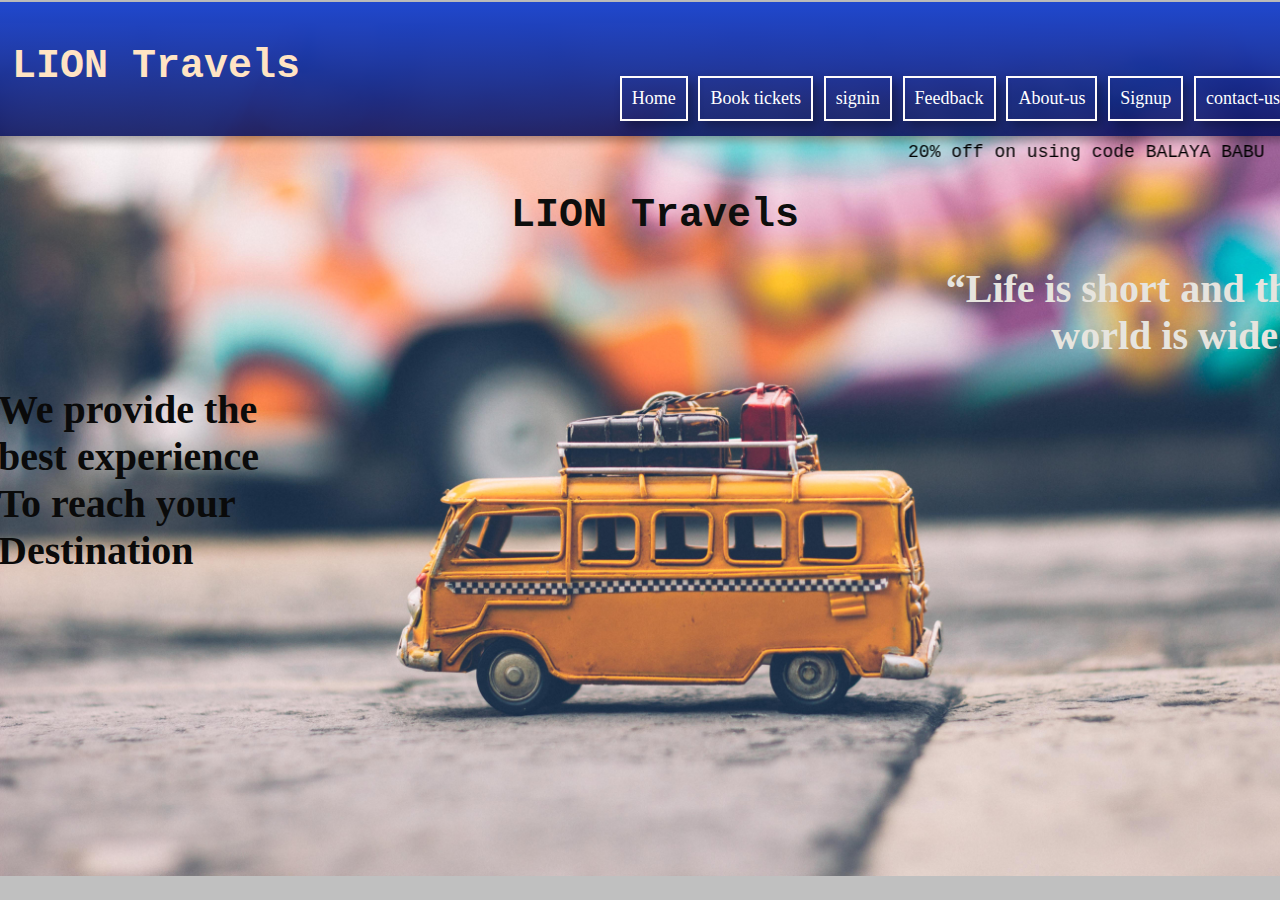
<file: code/index.html>
<!DOCTYPE html>
<html lang="en">
<head>
    <meta charset="UTF-8">
    <meta name="viewport" content="width=device-width, initial-scale=1.0">
    <title>HOME</title>
    <link rel="stylesheet" href="index.css">
</head>
<body>
    <div class="container">
        <header>
            <div class="logo">
                
                   
            <h1 style="color: bisque;font-size:40px;">&nbsp;LION Travels</h1>
                
                

            </div>
        <nav>
            <div class="topright">
                
                <div class="navbutton">
                    <a href="index.html">Home</a>
                 </div>
                <div class="navbutton">
                    <a href="chouse.html">Book tickets</a>
                 </div>
                	<div class="navbutton">
                        <a href="signin.html">signin</a>
                    </div>
                	<div class="navbutton">
                        <a href="fedback.html">Feedback</a>
                    </div>
                    <div class="navbutton">
                        <a href="aboutus.html">About-us</a>
                    </div>
                    <div class="navbutton">
                        <a href="sign-up.html">Signup</a>
                    </div>
                    <div class="navbutton">
                        <a href = "mailto: abc@example.com">
                            contact-us
                        </a>
                    </div>


            </div>
            	
           
        </nav>

    </header>
    
        <main>
            <marquee behavior="alternate" direction="left">20% off on using code BALAYA BABU</marquee>

            <h1 style="color: rgb(13, 14, 13);font-size:40px; text-align: center;">&nbsp;LION Travels</h1>
            
            <h1 style="color: rgb(230, 228, 222);font-size:40px; text-align:end; font-family: Georgia, 'Times New Roman', Times, serif;">“Life is short and the <br> world is wide.” </h1>
            <h1 style="padding-left: 20px;color: rgb(10, 10, 10);font-size:40px; text-align:left; font-family: Georgia, 'Times New Roman', Times, serif;">We provide the<br> best experience <br> To reach your <br>Destination</h1>


    </main>
       
<footer>

</footer>


    </div>
</body>
</html>
</file>
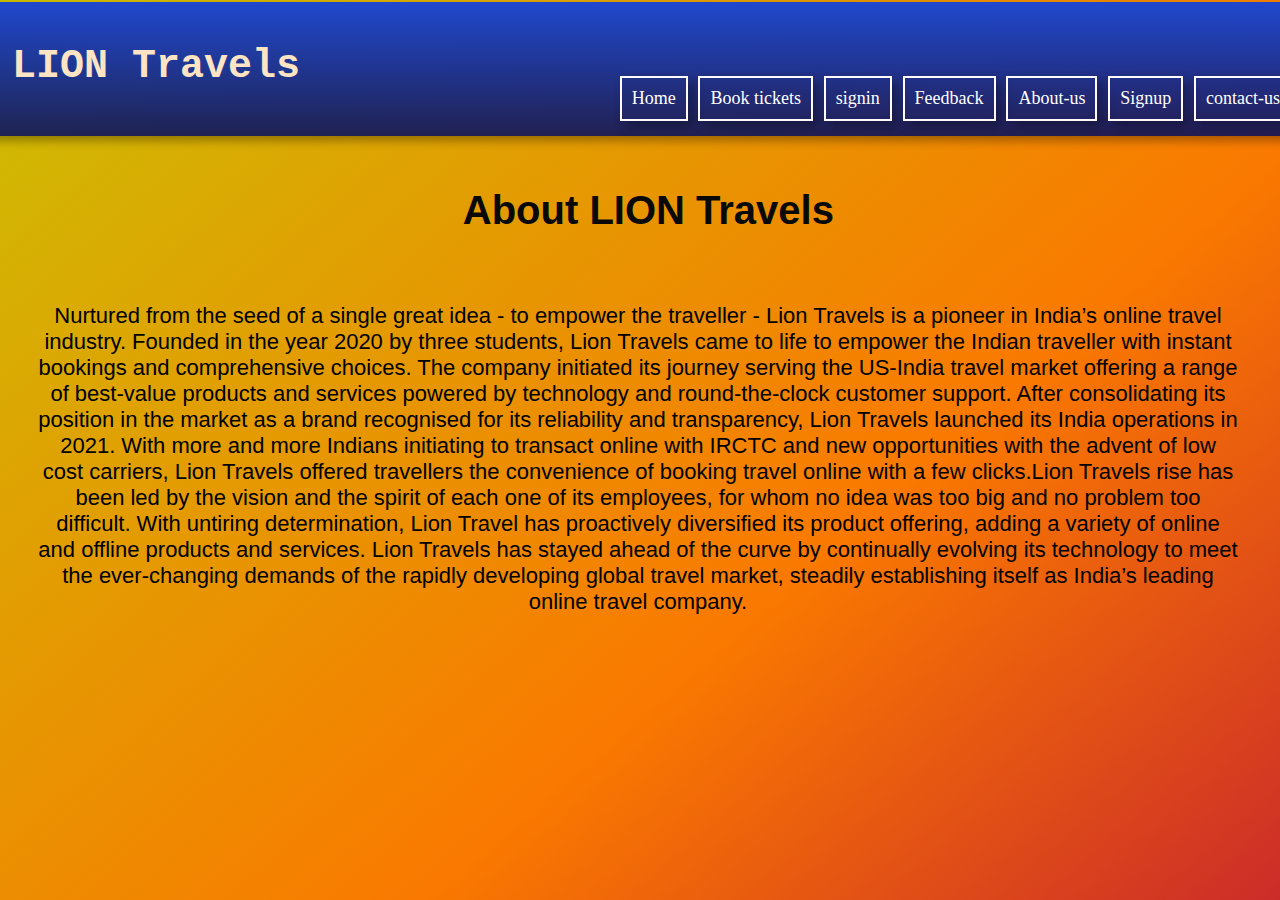
<file: code/aboutus.html>
<!DOCTYPE html>
<html lang="en">
<head>
    <meta charset="UTF-8">
    <meta name="viewport" content="width=device-width, initial-scale=1.0">
    <title>HOME</title>
    <link rel="stylesheet" href="index.css">
</head>


<style>
    html{
        background-color: #d12825;
        background-image: linear-gradient(319deg, #cc2c29 0%, #fa7900 37%, #ccbf04 100%);
    }
    .hw{
        text-align: center;
        font-family: Arial, Helvetica, sans-serif;
        padding-top: 20px;
        padding-left: 60px;
        padding-right: 70px;
        
    }
</style>
<body>
    <div class="container">
        <header>
            <div class="logo">
                
                   
            <h1 style="color: bisque;font-size:40px;">&nbsp;LION Travels</h1>
                
                

            </div>
        <nav>
            <div class="topright">
                
                <div class="navbutton">
                    <a href="index.html">Home</a>
                 </div>
                <div class="navbutton">
                    <a href="chouse.html">Book tickets</a>
                 </div>
                	<div class="navbutton">
                        <a href="signin.html">signin</a>
                    </div>
                	<div class="navbutton">
                        <a href="fedback.html">Feedback</a>
                    </div>
                    <div class="navbutton">
                        <a href="aboutus.html">About-us</a>
                    </div>
                    <div class="navbutton">
                        <a href="sign-up.html">Signup</a>
                    </div> 
                     <div class="navbutton">
                        <a href = "mailto: abc@example.com">
                            contact-us
                        </a>
                    </div>


            </div>
            	
           
        </nav>

    </header>
        <main>
<div class="hw">
            <h1 style="color: rgb(9, 9, 10);font-size:40px;">&nbsp; About LION Travels</h1><br>

            <p style="font-size: 22px;">Nurtured from the seed of a single great idea - to empower the traveller - Lion Travels is a pioneer in India’s online travel industry. Founded in the year 2020 by three students, Lion Travels came to life to empower the Indian traveller with instant bookings and comprehensive choices. The company initiated its journey serving the US-India travel market offering a range of best-value products and services powered by technology and round-the-clock customer support.
            After consolidating its position in the market as a brand recognised for its reliability and transparency, Lion Travels launched its India operations in 2021. With more and more Indians initiating to transact online with IRCTC and new opportunities with the advent of low cost carriers, Lion Travels offered travellers the convenience of booking travel online with a few clicks.Lion Travels rise has been led by the vision and the spirit of each one of its employees, for whom no idea was too big and no problem too difficult. With untiring determination, Lion Travel has proactively diversified its product offering, adding a variety of online and offline products and services. Lion Travels has stayed ahead of the curve by continually evolving its technology to meet the ever-changing demands of the rapidly developing global travel market, steadily establishing itself as India’s leading online travel company.</p>

        </div>

    </main>
       
<footer>

</footer>


    </div>
</body>
</html>
</file>
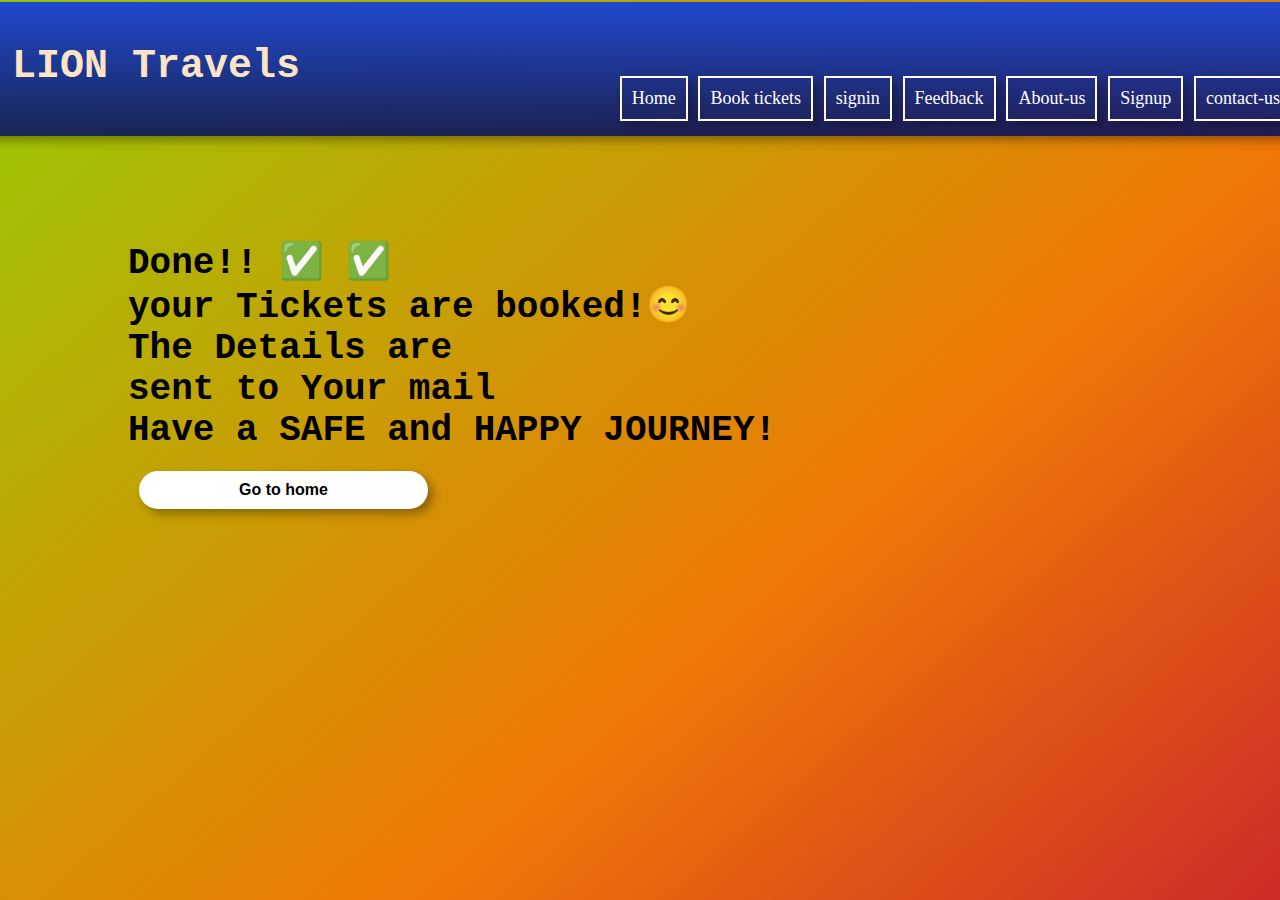
<file: code/done.html>
<!DOCTYPE html>
<html lang="en">
<head>
    <meta charset="UTF-8">
    <meta name="viewport" content="width=device-width, initial-scale=1.0">
    <title>Done</title>
    <link rel="stylesheet" href="cheak.css">
</head>
<style>
    html{
        background-color: #d12825;
        background-image: linear-gradient(319deg, #cc2c29 0%, #f07706 37%, #97cc04 100%);

    }
</style>
<body>
    <div class="container">
        <header>
            <div class="logo">
                <h1 style="color: bisque;font-size:40px;">&nbsp;LION Travels</h1>
                

            </div>
        <nav>
            <div class="topright">
                <div class="navbutton">
                    <a href="index.html">Home</a>
                 </div>
                <div class="navbutton">
                    <a href="cheak .html">Book tickets</a>
                 </div>
                	<div class="navbutton">
                        <a href="signin.html">signin</a>
                    </div>
                	<div class="navbutton">
                        <a href="fedback.html">Feedback</a>
                    </div>
                    <div class="navbutton">
                        <a href="aboutus.html">About-us</a>
                    </div>
                    <div class="navbutton">
                        <a href="sign-up.html">Signup</a>
                    </div>
                    <div class="navbutton">
                        <a href = "mailto: abc@example.com">
                            contact-us
                        </a>
                    </div>

            </div>
            	
           
        </nav>

    </header>
        <main>
            <h1>
                
                Done!! &#9989; &#9989;<br>
                your Tickets are booked!&#128522; <br>
                The Details are<br> sent to Your mail <br>
                Have a SAFE and HAPPY JOURNEY! <br>
                <a href="index.html" class="mybutton">Go to home</a>
            </h1>
            
           

    </main>
       



    </div>
</body>
</html>
</file>
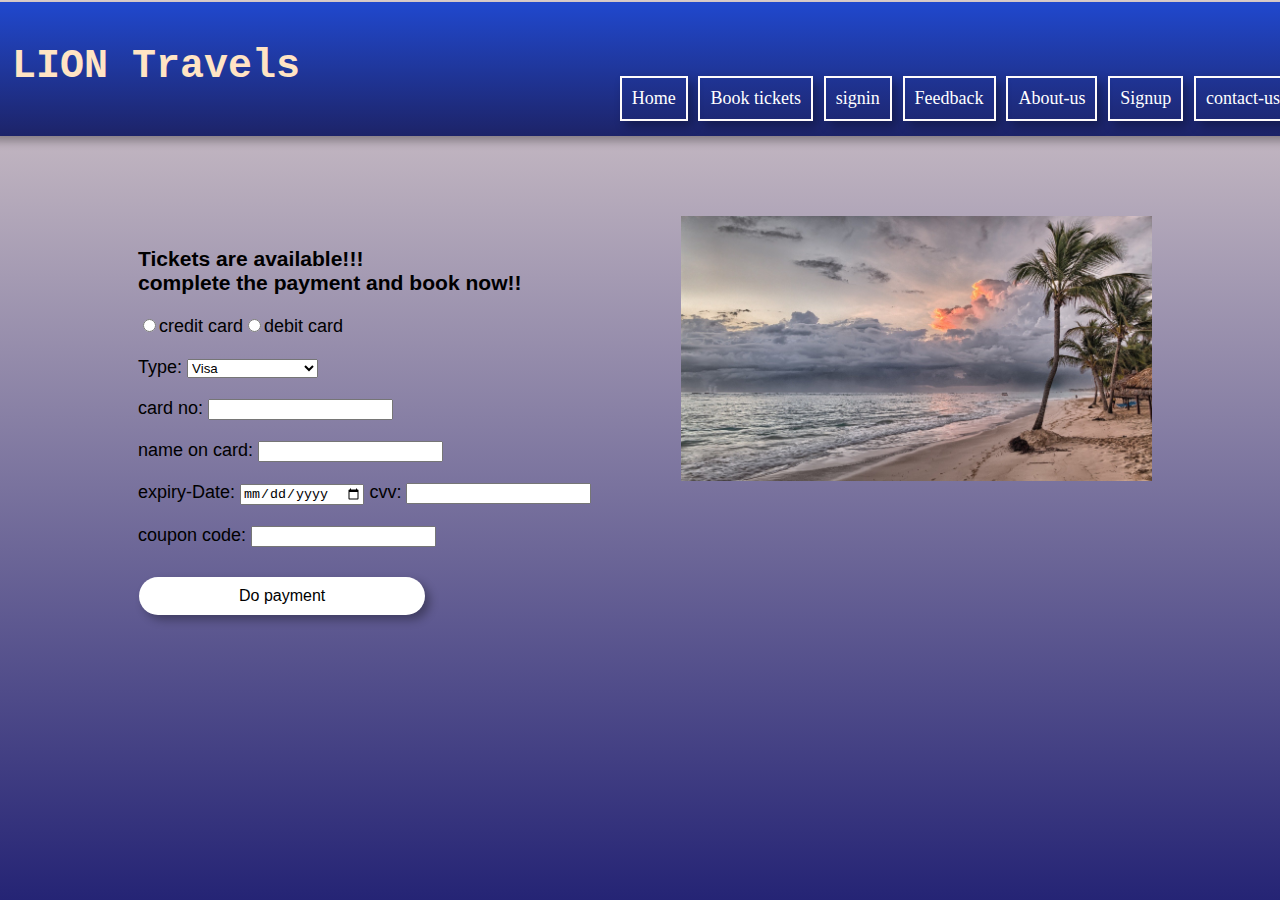
<file: code/payment.html>
<!DOCTYPE html>
<html lang="en">
<head>
    <meta charset="UTF-8">
    <meta name="viewport" content="width=device-width, initial-scale=1.0">
    <title>payment</title>
    <link rel="stylesheet" href="cheak.css">
</head>
<body>
    <div class="container">
        <header>
            <div class="logo">
                
                <h1 style="color: bisque;font-size:40px;">&nbsp;LION Travels</h1>  

            </div>
        <nav>
            <div class="topright">
                <div class="navbutton">
                    <a href="index.html">Home</a>
                 </div>
                <div class="navbutton">
                    <a href="cheak .html">Book tickets</a>
                 </div>
                	<div class="navbutton">
                        <a href="signin.html">signin</a>
                    </div>
                	<div class="navbutton">
                        <a href="fedback.html">Feedback</a>
                    </div>
                    <div class="navbutton">
                        <a href="aboutus.html">About-us</a>
                    </div>
                    <div class="navbutton">
                        <a href="sign-up.html">Signup</a>
                    </div>
                    <div class="navbutton">
                        <a href = "mailto: abc@example.com">
                            contact-us
                        </a>
                    </div>

            </div>
            	
           
        </nav>

    </header>
        <main>
            

            <div class="box1">
            	<div class="inp">
                    <h3>
                        Tickets are available!!!<br>
                        complete the payment and book now!!
                    </h3>
                    <label for="card"></label>
                    <input type="radio" name="card" id="card">credit card<input type="radio" name="card" id="card">debit card</div>
            	    <div class="inp">
                        <label for="cardty">Type:</label>
                                <select name="cardty" id="cardty">
                                    <option value="visa">Visa</option>
                                    <option value="mastrercard">mastrercard</option>
                                    <option value="American Express">American Express</option>
                        
                                </select>
                    </div>
                    
            	
            
            	<div class="inp">
            	    <label for="username">card no:</label>
                    <input type="text" name="username" id="username">
                    

                </div>
                <div class="inp">
            	    <label for="name">name on card:</label>
                    <input type="text" name="name" id="username">
                    
                    
            	</div>
            
            	<div class="inp">
            	    <label for="email">expiry-Date:</label>
                    <input type="date" name="email" id="email">
                    
                    <label for="cvv">cvv:</label>
                    <input type="text" name="cvv" id="cvv">
            	    
            	</div>
            	<div class="inp">
            	    <label for="no">coupon code:</label>
            	    <input type="text" name="no" id="no">
            	    
            	</div>
            
            
            	<a href="done.html" class="mybutton">Do payment</a>
            </div>



            <div class="box3">
               
            </div>


    </main>
       



    </div>
</body>
</html>
</file>
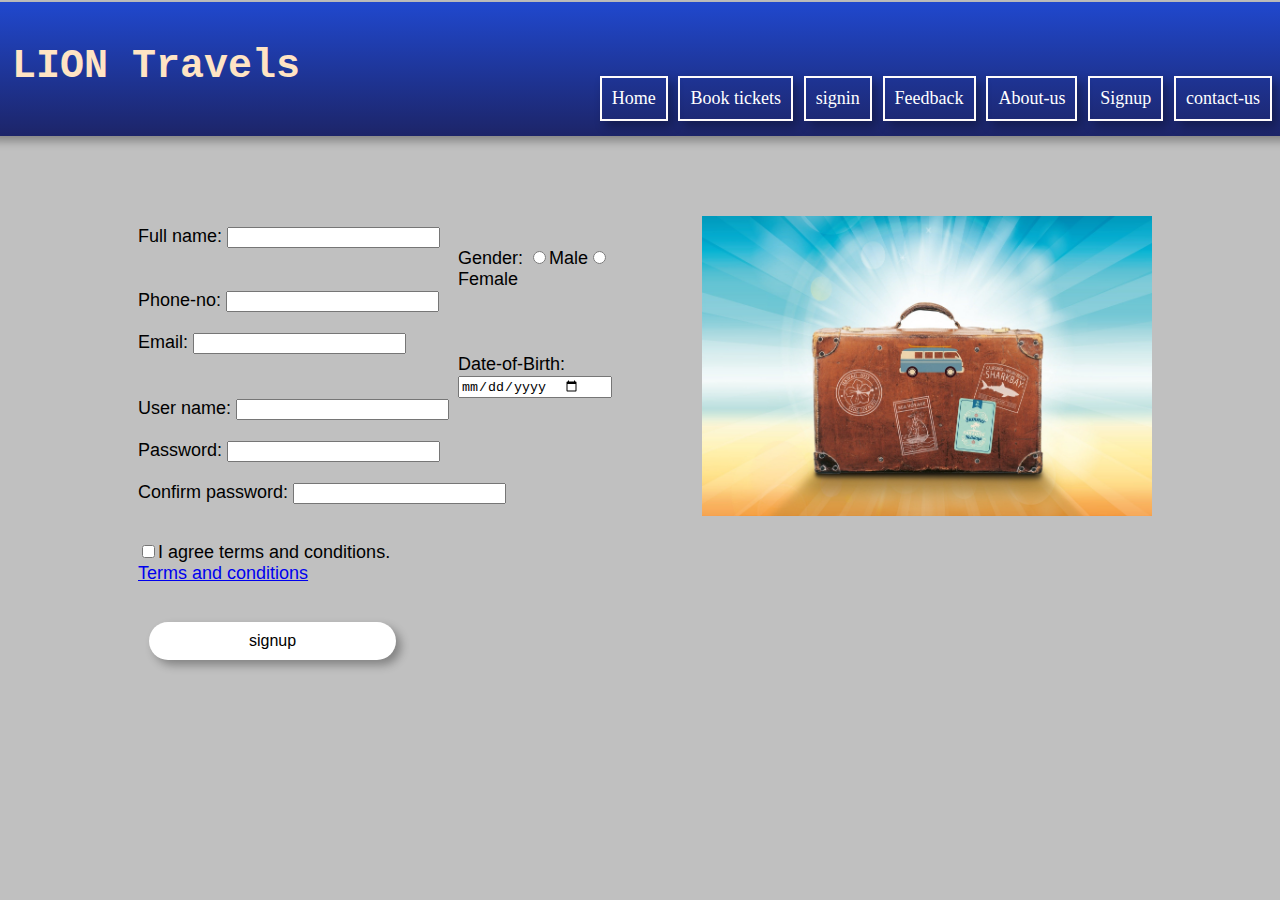
<file: code/sign-up.html>
<!DOCTYPE html>
<html lang="en">
<head>
    <meta charset="UTF-8">
    <meta name="viewport" content="width=device-width, initial-scale=1.0">
    <title>sign-up</title>
    <link rel="stylesheet" href="sign-up.css">
</head>
<body>
    <div class="container">
        <header>
            <div class="logo">
                <h1 style="color: bisque;font-size:40px;">&nbsp;LION Travels</h1>


            </div>
        <nav>
            <div class="topright">
                <div class="topright">
                    <div class="navbutton">
                        <a href="index.html">Home</a>
                     </div>
                    <div class="navbutton">
                        <a href="chouse.html">Book tickets</a>
                     </div>
                        <div class="navbutton">
                            <a href="signin.html">signin</a>
                        </div>
                        <div class="navbutton">
                            <a href="fedback.html">Feedback</a>
                        </div>
                        <div class="navbutton">
                            <a href="aboutus.html">About-us</a>
                        </div>
                        <div class="navbutton">
                            <a href="sign-up.html">Signup</a>
                        </div>
                        <div class="navbutton">
                            <a href = "mailto: abc@example.com">
                                contact-us
                            </a>
                        </div>
    
            </div>
            	
            
        </nav>

    </header>
        <main>
            <div class="box1">
                <div class="adb">
                    <label for="name">Full name:</label>
                    <input type="text" name="name" id="name">
    
                    <div class="ano">
                        <label for="gender">Gender:</label>
                        <input type="radio" name="gender" id="gender">Male<input type="radio" name="gender" id="gender">Female
                    </div>
                </div>
                <div class="adb">
                    <label for="phone-no:">Phone-no:</label>
                    <input type="text" name="phone-no" id="phone-no">
                </div>
                <div class="adb">
                    <label for="email">Email:</label>
                    <input type="text" name="email" id="email">
    
                    <div class="ano">
                        <label for="date">Date-of-Birth:</label>
                        <input type="date" name="date" id="date">
                    </div>
    
                
                </div>
                <div class="adb">
                    <label for="user name">User name:</label>
                    <input type="text" name="user name" id="user name">
                </div>
                <div class="adb">
                    <label for="password">Password: </label>
                    <input type="password" name="password" id="password">
                </div>
                <div class="adb">
                	<label for="chekpassword">Confirm password:</label>
                    <input type="password" name="chekpassword" id="chekpassword">
                    
                </div>
                <div class="adb">
                    <p> <input type="checkbox" name="terms" id="terms">I agree terms and conditions. <br><a href="#">Terms and conditions</a> </p>
                    <a href="index.html" class="mybutton">signup</a>
                </div>
                
            </div>


            <div class="box2">
            </div>




        
    </main>
       



    </div>
</body>
</html>
</file>
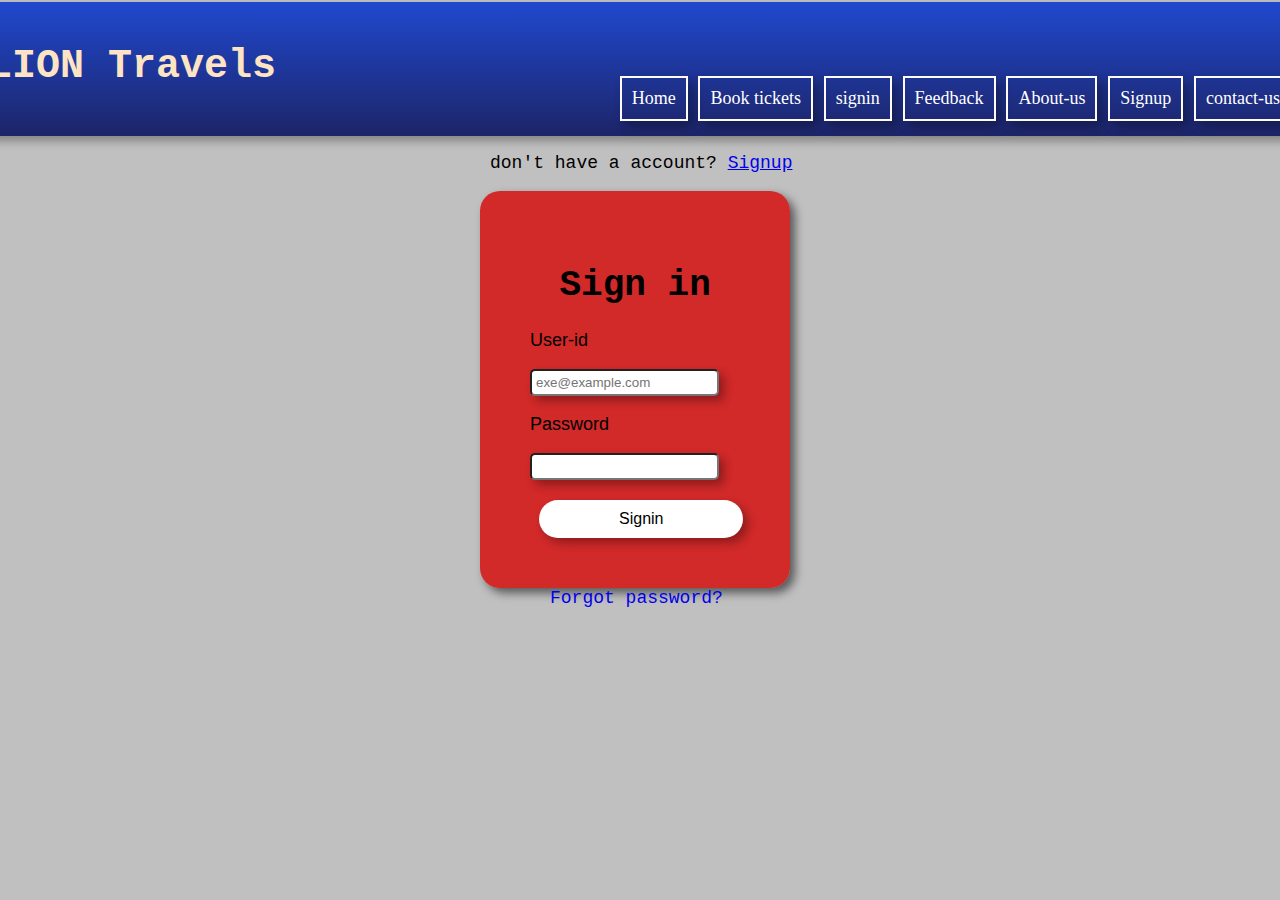
<file: code/signin.html>
<!DOCTYPE html>
<html lang="en">
<head>
    <meta charset="UTF-8">
    <meta name="viewport" content="width=device-width, initial-scale=1.0">
    <title>signin</title>
    <link rel="stylesheet" href="signin.css">
</head>
<body>
    <div class="container">
        <header>
            <div class="logo">
            
                <h1 style="color: bisque;font-size:40px;">LION Travels</h1>

            </div>
            
        <nav>
            <div class="topright">
                <div class="navbutton">
                    <a href="index.html">Home</a>
                 </div>
                <div class="navbutton">
                    <a href="chouse.html">Book tickets</a>
                 </div>
                	<div class="navbutton">
                        <a href="signin.html">signin</a>
                    </div>
                	<div class="navbutton">
                        <a href="fedback.html">Feedback</a>
                    </div>
                    <div class="navbutton">
                        <a href="aboutus.html">About-us</a>
                    </div>
                    <div class="navbutton">
                        <a href="sign-up.html">Signup</a>
                    </div>
                    <div class="navbutton">
                        <a href = "mailto: abc@example.com">
                            contact-us
                        </a>
                    </div>

        </nav>

    </header>
        <main>
            <div class="sign">
                <p>don't have a account? <a href="sign-up.html">Signup</a></p>
        
               </div>
                   
        <div class="cards">
            <h1>Sign in</h1>
            <p>User-id</p>  
            <input type="text" name="user-id" id="user-id" placeholder="exe@example.com" >
             <p>Password</p> 
            <input type="password" name="pasword" id="pasword">
            <a href="index.html" class="mybutton">Signin</a>
            
        </div>
        <div class="ac">
            <a href="https://www.redbus.in/" target="_blank">Forgot password?</a>
        </div>

        
    </main>
       



    </div>
</body>
</html>
</file>
<file: code/index.css>
html{
    background-color:#0000003f;
    height: 30%;
    background-image: linear-gradient(#f8f8f8,#252475);
    background-attachment: fixed;
    background-image: url(images/pexels-nubia-navarro-\(nubikini\)-386009.jpg);
    background-position: center; 
    background-repeat: no-repeat; 
    background-size: 100%; 
    
    
 

}
main{
    width: 1330px;
    margin-left: -150px;
    margin-right: auto;
    padding: 0%;
    height: 300px;
    
    

     /* margin-top: 5rem; */
    /* margin-bottom: 10rem; */

   /* min-height: 300px;
    margin-left: 22rem;
    margin-right: auto;  */
    /* margin-right: -40px;
    margin-left: -100px; */
    
}
.container{
    width: 1024px;

    min-height: 300px;
    margin-left: auto;
    margin-right: auto;
}
body{
    /* background-position: top center; */
    font-family: 'Courier New', Courier, monospace;
    color:black;
    font-size: 1.125rem;
    margin: 0em;
  }

  header{
     /* display: flex;  */
    background-image: linear-gradient(#2048ce,#060f5ce0);
    justify-content: space-between;
    padding-top: 20px;
    padding-bottom: 60px;
    margin-bottom: 6px;
    margin-left: -160px;
    margin-right: -160px;
    border-radius: 0px 0px 25px 25px;
    box-shadow: 5px 5px 10px rgba(0, 0, 0, 0.322) ;
    margin-top: 2px;
    

}
  

.navbutton{
    border: 2px solid rgb(255, 251, 251);
    color: white;
    font-family: 'playfair Display',serif;
    padding: 10px 10px;
    display:inline-block;
    text-decoration: none ;
    box-shadow: 5px 5px 10px rgba(0, 0, 0, 0.322) ;
    overflow: hidden;
  


}
.navbutton a{
    text-decoration: none;
    color:white;
    text-align: center;
    
}
.topright{
    float: right;
    text-align: right;
    margin-right: 20px;
}
.navbutton:hover{
    background-color:rgba(0, 0, 0, 0.822);
    transition-duration: 1s;
}
.logo{
    padding-left: 20px;
    padding-bottom: 20px;
    margin-bottom: -60px;
    margin-top: -20px;
    padding-top: 15px;
}
</file>
<file: code/cheak.css>
html{
    background-color:#0000003f;
    height: 100%;
    background-image: linear-gradient(#ddcfce,#252475);
    background-attachment: fixed;
}
main{
    width: 1024px;
    margin-top: 5rem;
    margin-bottom: 30px;

    /* min-height: 300px;
    margin-left: 22rem;
    margin-right: auto; 
     */
    display: flex;
}
.container{
    width: 1024px;

    min-height: 300px;
    margin-left: auto;
    margin-right: auto;
}
body{
    /* background-position: top center; */
    font-family: 'Courier New', Courier, monospace;
    color:black;
    font-size: 1.125rem;
    margin: 0em;
  }

  header{
     /* display: flex;  */
    background-image: linear-gradient(#2048ce,#060f5ce0);
    justify-content: space-between;
    padding-top: 20px;
    padding-bottom: 60px;
    margin-bottom: 6px;
    margin-left: -160px;
    margin-right: -160px;
    border-radius: 0px 0px 25px 25px;
    box-shadow: 5px 5px 10px rgba(0, 0, 0, 0.322) ;
    margin-top: 2px;

}
  

.navbutton{
    border: 2px solid rgb(255, 251, 251);
    color: white;
    font-family: 'playfair Display',serif;
    padding: 10px 10px;
    display:inline-block;
    text-decoration: none ;
    box-shadow: 5px 5px 10px rgba(0, 0, 0, 0.322) ;
    overflow: hidden;
  


}
.navbutton a{
    text-decoration: none;
    color:white;
    text-align: center;
    
}
.topright{
    float: right;
    text-align: right;
    margin-right: 20px;
}
.navbutton:hover{
    background-color:rgba(0, 0, 0, 0.822);
    transition-duration: 1s;
}
.logo{
    padding-left: 20px;
    padding-bottom: 20px;
    margin-bottom: -60px;
    margin-top: -20px;
    padding-top: 15px;
}
.inp{
    padding: 10px;
    font-family: Arial, Helvetica, sans-serif;
    margin-right: 80px;

}
.mybutton{
    background-color: white;
    color:black;
    font-family: 'playfair Display',serif;
    text-decoration: none;
    padding: 10px;
    
    display: inline-block; 
    box-shadow: 5px 5px 10px rgba(0, 0, 0, 0.322) ;
    margin-top: 20px;
    
}
a.mybutton{
    font-family: Arial, Helvetica, sans-serif;
    font-size: medium;
    padding-left: 100px;
    padding-right: 100px;
    text-align: center;
    margin-left: 11px;
    border-radius: 20px;
}
.mybutton:hover{
    background-color:rgba(26, 143, 26, 0.822);
    transition-duration: 1s;

}
.box2 {
    background-image: url(images/plane-841441_1920.jpg);
    width: 100%;
    height: 400px;
    background-size: contain;
    background-repeat: no-repeat;
}
.box2{
    flex: 1;
}
.box3{
    flex: 1;
}
.box3 {
    background-image: url(images/beach-1236581_1920.jpg);
    width: 100%;
    height: 400px;
    background-size: contain;
    background-repeat: no-repeat;
}
</file>
<file: code/sign-up.css>
html{
    background-color:#0000003f;
    height: 100%;
}
main{
    width: 1024px;
    margin-top: 5rem;
    margin-bottom: auto;

    min-height: 300px;
    margin-right: -100px; 
    /* margin-right: 80px; */
    display: flex;
}
.container{
    width: 1024px;

    min-height: 300px;
    margin-left: auto;
    margin-right: auto;
}
body{
    font-family: 'Courier New', Courier, monospace;
    color:black;
    font-size: 1.125rem;
    margin: 0em;
  }

header{
    background-image: linear-gradient(#2048ce,#060f5ce0);
    justify-content: space-between;
    padding-top: 20px;
    padding-bottom: 60px;
    margin-bottom: 6px;
    margin-left: -160px;
    margin-right: -160px;
    border-radius: 0px 0px 25px 25px;
    box-shadow: 5px 5px 10px rgba(0, 0, 0, 0.322) ;
    margin-top: 2px;

}
  

.navbutton{
    border: 2px solid rgb(255, 251, 251);
    color: white;
    font-family: 'playfair Display',serif;
    padding: 10px 10px;
    display:inline-block;
    text-decoration: none ;
    box-shadow: 5px 5px 10px rgba(0, 0, 0, 0.322) ;
    overflow: hidden;
  


}
.navbutton a{
    text-decoration: none;
    color:white;
    text-align: center;
    
}
.topright{
    float: right;
    text-align: right;
    margin-right: 20px;
}
.navbutton:hover{
    background-color:rgba(0, 0, 0, 0.822);
    transition-duration: 1s;
}
.logo{
    padding-left: 20px;
    padding-bottom: 20px;
    margin-bottom: -60px;
    margin-top: -20px;
    padding-top: 15px;
}
.mybutton{
    background-color: white;
    color:black;
    font-family: 'playfair Display',serif;
    text-decoration: none;
    padding: 10px;
    
    display: inline-block; 
    box-shadow: 5px 5px 10px rgba(0, 0, 0, 0.322) ;
    margin-top: 20px;
    
}
a.mybutton{
    font-family: Arial, Helvetica, sans-serif;
    font-size: medium;
    padding-left: 100px;
    padding-right: 100px;
    text-align: center;
    margin-left: 11px;
    border-radius: 20px;
}
.mybutton:hover{
    background-color:rgba(26, 143, 26, 0.822);
    transition-duration: 1s;

}
.adb{
    padding: 10px;
    font-family: Arial, Helvetica, sans-serif;
    margin-right: 80px;

}
input{

 padding-right: 30px;
}
.ano{
    padding-left: 320px;
    margin-bottom: -20px;
}
.box2 {
    background-image: url(images/luggage-1149289_1920.jpg);
    width: 100%;
    height: 400px;
    background-size: contain;
    background-repeat: no-repeat;
}
</file>
<file: code/signin.css>
html{
    background-color:#0000003f;
    height: 100%;
}
main{
    width: 1024px;
    margin-top: 4rem;
    margin-bottom: auto;

    min-height: 300px;
    margin-left: 22rem;
    margin-right: auto; 
    margin-top: -3px;
}
.container{
    width: 1024px;

    min-height: 300px;
    margin-left: auto;
    margin-right: auto;
}
body{
    /* background-position: top center; */
    font-family: 'Courier New', Courier, monospace;
    color:black;
    font-size: 1.125rem;
    margin: 0em;
  }

  header{
     /* display: flex;  */
    background-image: linear-gradient(#2048ce,#060f5ce0);
    justify-content: space-between;
    padding-top: 20px;
    padding-bottom: 60px;
    margin-bottom: 20px;
    margin-left: -160px;
    margin-right: -160px;
    border-radius: 0px 0px 20px 20px;
    box-shadow: 5px 5px 10px rgba(0, 0, 0, 0.322) ;
    margin-top: 2px;

}
  
/* .container{
    width: 1024px;
    margin-top: 9rem;
    margin-bottom: auto;

    min-height: 300px;
    margin-left: 33rem;
    margin-right: auto;
   
} */
h1{
    text-align: center;
    

}
.cards{
    background-color: rgba(212, 20, 20, 0.884);
    min-height: 270px;
    width: 30.3%;
    padding: 50px;
    box-sizing: border-box;
    border-radius: 20px;
    box-shadow: 5px 5px 10px rgba(14, 13, 13, 0.575) ;
}
#user-id{
      padding: 4px;
      box-shadow: 5px 5px 10px rgba(0, 0, 0, 0.322) ;
      border-radius: 5px;
}
#pasword{
    padding: 4px;
    box-shadow: 5px 5px 10px rgba(0, 0, 0, 0.322) ;
    border-radius: 5px;
}
.cards p{
    font-family: Arial, Helvetica, sans-serif;
    text-align: left;
    

}
.mybutton{
    background-color: white;
    color:black;
    font-family: 'playfair Display',serif;
    text-decoration: none;
    padding: 10px;
    display: inline-block; 
    box-shadow: 5px 5px 10px rgba(0, 0, 0, 0.322) ;
    margin-top: 20px;
    
}
a.mybutton{
    font-family: Arial, Helvetica, sans-serif;
    font-size: medium;
    padding-left: 80px;
    padding-right: 80px;
    text-align: center;
    margin-left: 9px;
    border-radius: 20px;
}
.mybutton:hover{
    background-color:rgba(26, 143, 26, 0.822);
    transition-duration: 1s;

}
.sign p{
    padding-left: 10px;
}
.navbutton{
    border: 2px solid rgb(255, 251, 251);
    color: white;
    font-family: 'playfair Display',serif;
    padding: 10px 10px;
    display:inline-block;
    text-decoration: none ;
    box-shadow: 5px 5px 10px rgba(0, 0, 0, 0.322) ;
    overflow: hidden;
  


}
.navbutton a{
    text-decoration: none;
    color:white;
    text-align: center;
    
}
.topright{
    float: right;
    text-align: right;
    margin-right: 20px;
}
.navbutton:hover{
    background-color:rgba(0, 0, 0, 0.822);
    transition-duration: 1s;
}
.logo{
    padding-left: 20px;
    padding-bottom: 20px;
    margin-bottom: -60px;
    margin-top: -20px;
    padding-top: 15px;
}
.ac a{
    padding-left: 70px;
   text-decoration-line: none;
}
.logo h1{
    text-align: left;
}
</file>
